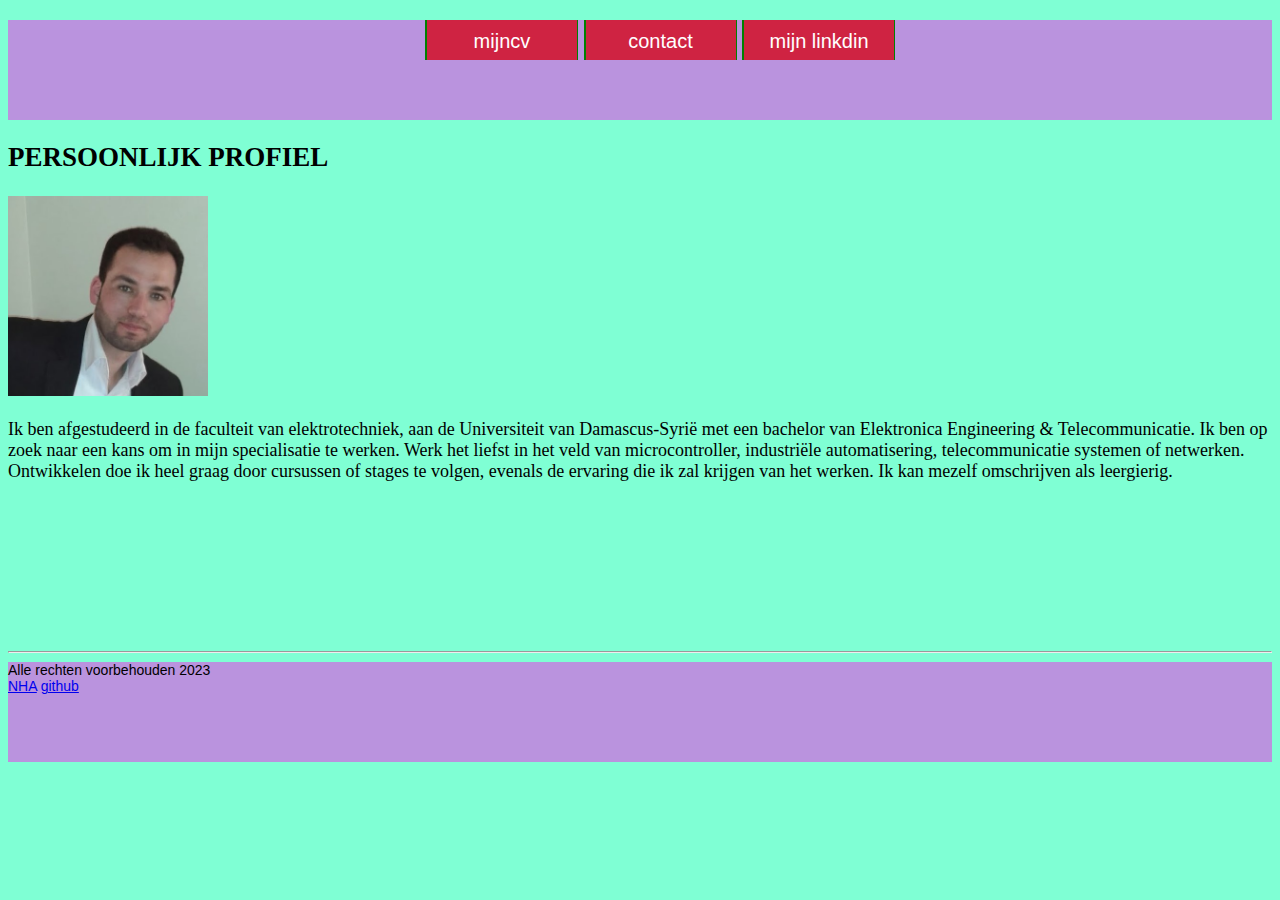
<file: index.html>
<!DOCTYPE html>
<html lang="nl">
    <head>
        <link rel="stylesheet" type="text/css" href="first.css">
<meta charset="utf-8">

<title>index</title>
    </head>

    <body>
        <header>
            <ul>
                <li><a href="mijncv.html">mijncv</a></li>
                <li><a href="contact.html">contact</a></li>
                <li><a href="https://www.linkedin.com/in/mohammed-abdulhamid-b91506260/">mijn linkdin</a></li>
                
                </ul>

            
            
        </header>
       
        
    <article>
<h2>
    PERSOONLIJK PROFIEL
    </h2>
<img src="afbeeldingen/mijnphoto.jpg" alt="">
<p> Ik ben afgestudeerd in de faculteit van elektrotechniek, aan de Universiteit van Damascus-Syrië met een bachelor van Elektronica Engineering & Telecommunicatie. Ik ben op zoek naar een kans om in mijn specialisatie te werken. Werk het liefst in het veld van microcontroller, industriële automatisering, telecommunicatie systemen of netwerken. Ontwikkelen doe ik heel graag door cursussen of stages te volgen, evenals de ervaring die ik zal krijgen van het werken. Ik kan mezelf omschrijven als leergierig.

</p>
    </article>
    
    <hr>
    <footer>
        Alle rechten voorbehouden 2023<br>
        <a href="https://www.nha.nl">NHA</a>
<a href="https://github.com/mohammedkremer">github</a>

    </footer>

    </body>
</html>
</file>
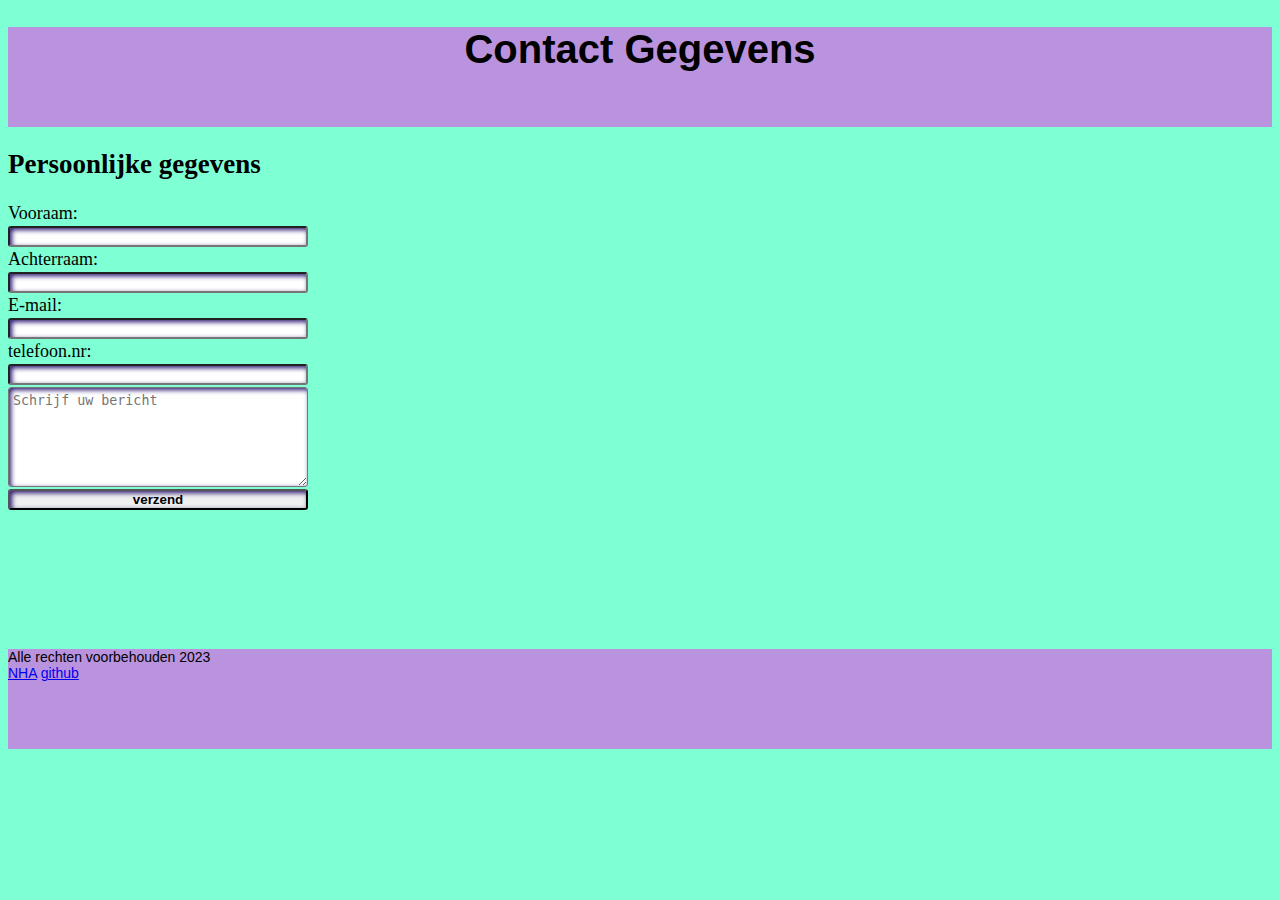
<file: contact.html>
<!DOCTYPE html>
<html lang="nl">
    <head>
        
<link rel="stylesheet" type="text/css" href="first.css">
<meta charset="utf-8">

<title>contact</title>
    </head>
    
   
    <body>
        <header>
            <h1>Contact Gegevens</h1>
            
        </header>
       
        
    <article>
<h2>Persoonlijke gegevens</h2>

<form action="https://formspree.io/f/xleklprr" method="POST">
    <label for="voornaam">Vooraam:</label>
<input id="voornaam" type="text" name="naam">
<label for="achternaam">Achterraam:</label>
<input id="achternaam" type="text" name="naam">
<label for="Email">E-mail:</label>
<input type="email" id="Email" name="Email">
<label for="telefoon">telefoon.nr:</label>
<input type="tel" id="telefoon" name="telefoon.nr">

<textarea name="Toelichting" id="Toelichting" maxlength="1500" 
placeholder="Schrijf uw bericht">
</textarea>

<button  type="submit" name="verzend"><strong>verzend</strong></button>

</form>
    </article>
   
    
    <footer>
        Alle rechten voorbehouden 2023<br>
        <a href="https://www.nha.nl">NHA</a>
<a href="https://github.com/mohammedkremer">github</a>

    </footer>

    </body>

</html>
</file>
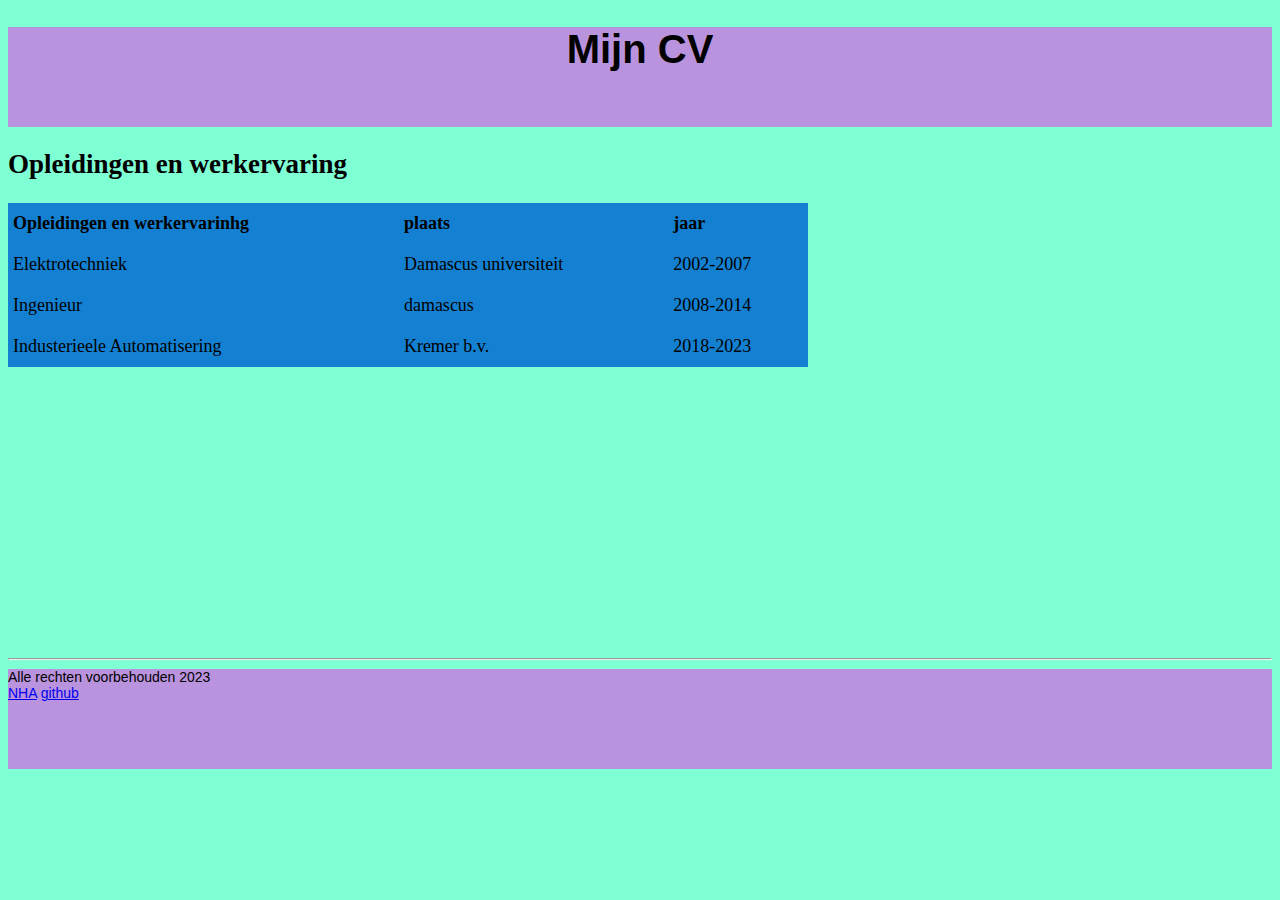
<file: mijncv.html>
<!DOCTYPE html>
<html lang="nl">
 <head>
<link rel="stylesheet" type="text/css" href="first.css">
<meta charset="utf-8">

<title>mijncv</title>
    </head>
   
   
    <body>
        <header>
            <h1>Mijn CV</h1>
            
        </header>
       
        
    <article>
<h2>Opleidingen en werkervaring</h2>
<table>
    <tr>
        <th>Opleidingen en werkervarinhg</th>
        <th>plaats</th>
        <th>jaar</th>
        
     </tr>
    <tr>
        <td>Elektrotechniek</td>
        <td>Damascus universiteit</td>
        <td>2002-2007</td>
    </tr>
    <tr>
        <td>Ingenieur</td>
        <td>damascus</td>
        <td>2008-2014</td>
    </tr>
    <tr>
        <td>Industerieele Automatisering</td>
        <td>Kremer b.v.</td>
        <td>2018-2023</td>
    </tr>
</table>
    </article>
   
    

    
    <hr>
    <footer>
        Alle rechten voorbehouden 2023<br>
        <a href="https://www.nha.nl">NHA</a>
<a href="https://github.com/mohammedkremer">github</a>

    </footer>

    </body>
</html>
</file>
<file: first.css>
header{
    background-color: rgb(186, 147, 222);
    color: black;
    width: auto;
    min-height: 100px;
    font-size: 20px;
    font-family: Verdana, Geneva, Tahoma, sans-serif;
    margin: 5px, 5px;
    padding: 5px,5px;
    text-align: center;
}
ul a{
    color: white;
    text-decoration: none;
    }
    li{
    display: inline-block;
    height: 20px;
    width:130px;
    padding: 10px;
    text-align: center;
    color: white;
    border-left: 2px solid green;
    border-right: 1px solid green;
    background-color: rgb(207, 35, 66);
    }
    li:hover{
    background-color: lightgreen;
    border-style: none;
    }
body{
    width: auto;
    height: auto;
    fothnt-family: Verdana;
    font-size: 18px;
    background-color: aquamarine;
    }
    article{
        height: 500px;
        margin: 5px,5px;

    }
    footer{
        background-color: rgb(186, 147, 222);
    color: black;
    width: auto;
    min-height: 100px;
    font-size: 14px;
    font-family: Verdana, Geneva, Tahoma, sans-serif;
}
    a:active{
        color: yellow;
        background-color: blue;
        font-size: 20;
    }
    table{
        border-collapse: collapse;
        width: 800px;
    }
        td, th{
            padding: 10px 5px;
            background-color: rgb(20, 128, 210);
            text-align: left;
        }
        input[type="text"], input[type="email"], input[type="tel"], textarea, button{
            display: block;
            margin: 2px 0px;
            width: 300px;box-sizing: border-box;
            border-radius: 3px;
             box-shadow: inset 2px 2px 5px rgb(42, 22, 112);}
textarea{
    height: 100px;
    padding: 5px 4px;
}
button:active{background-color: darkgreen;
    color: white;
    box-shadow: inset 2px 2px 5px blue
}
img{
    width: 200px;
    height: 200px;
}
</file>
